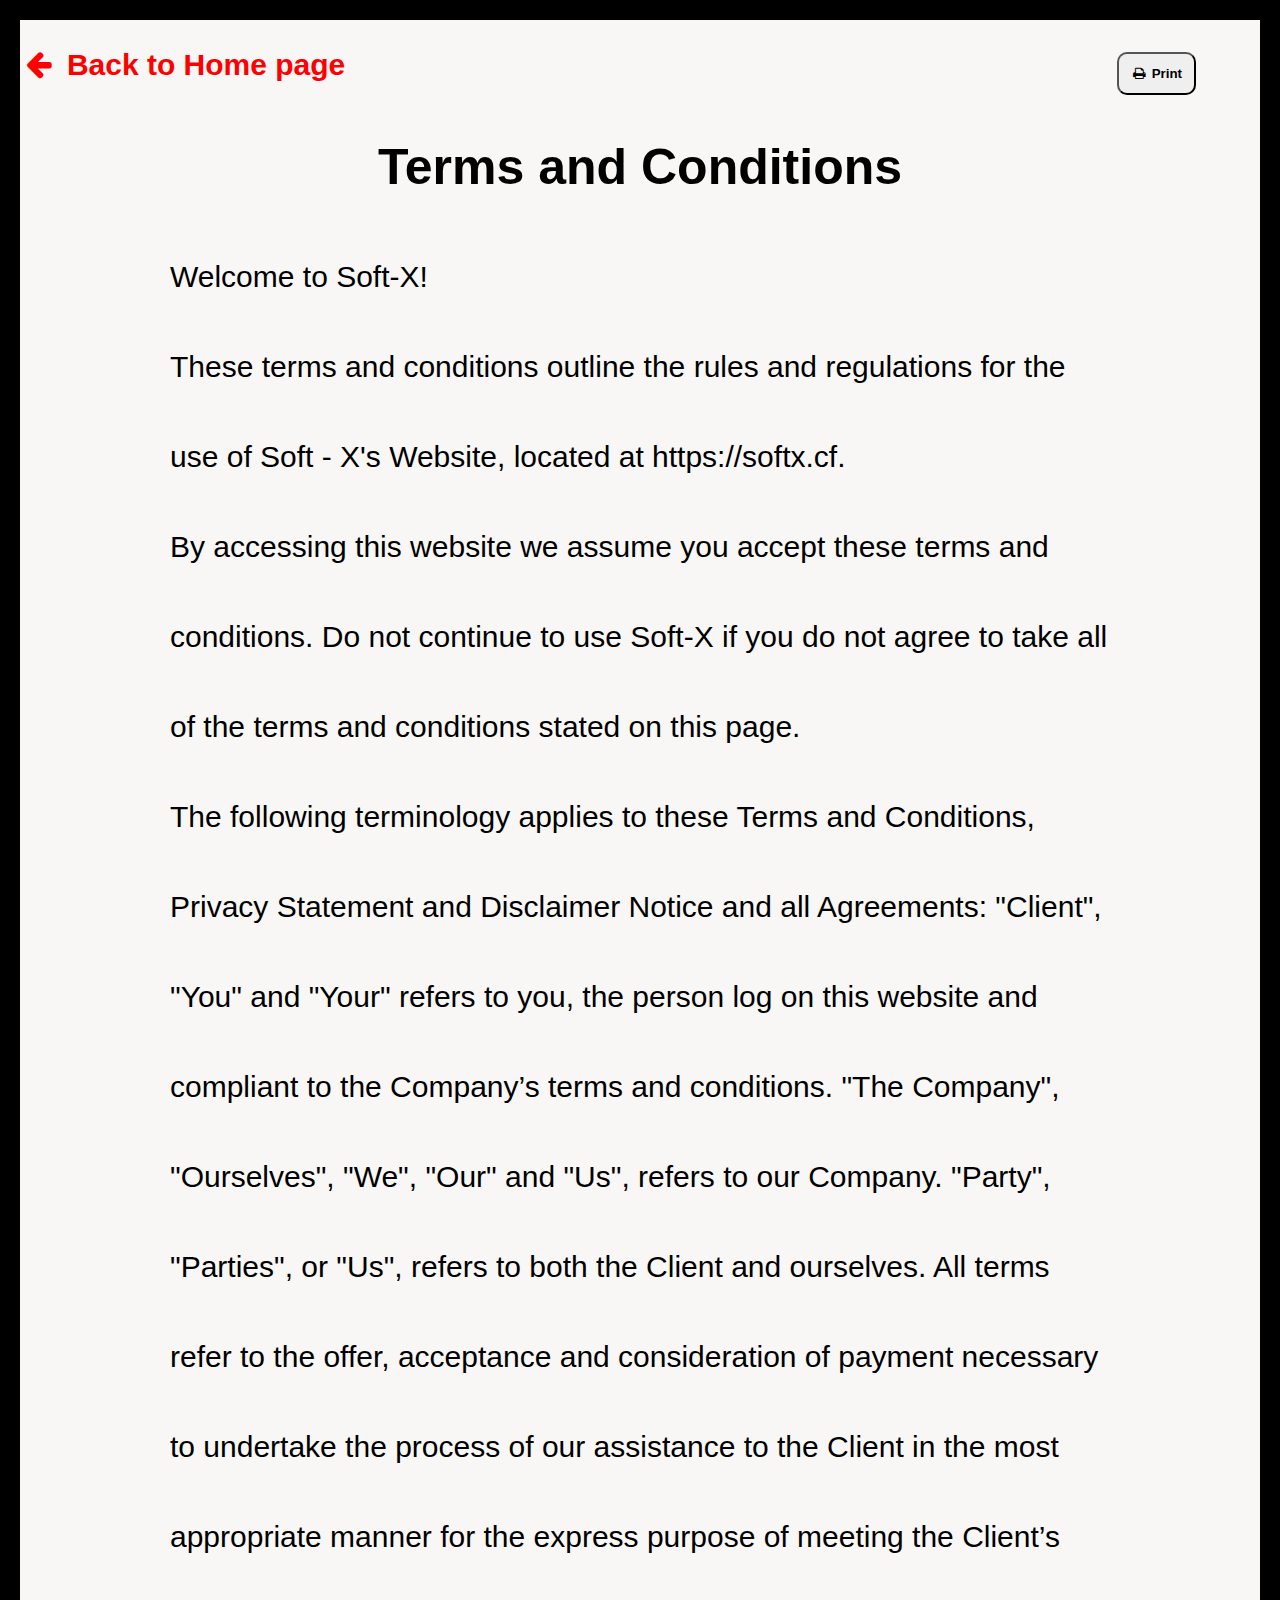
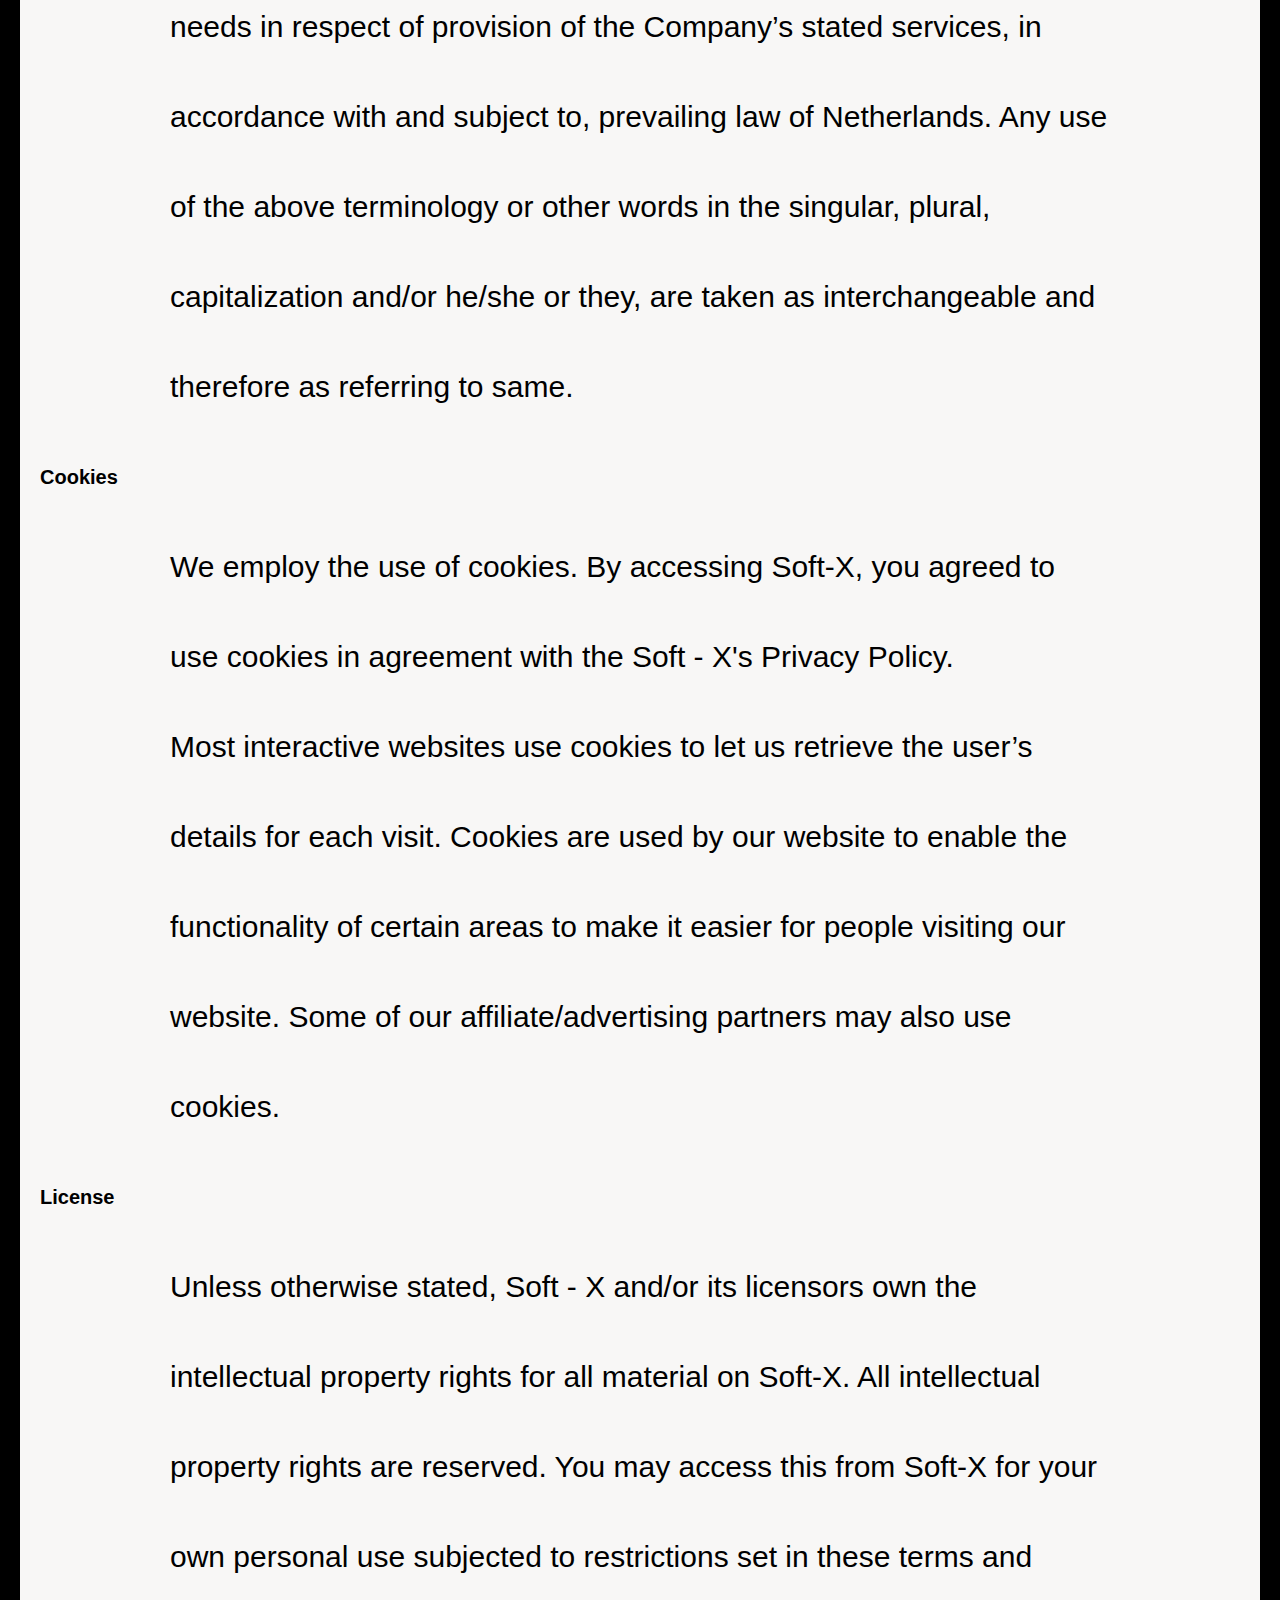
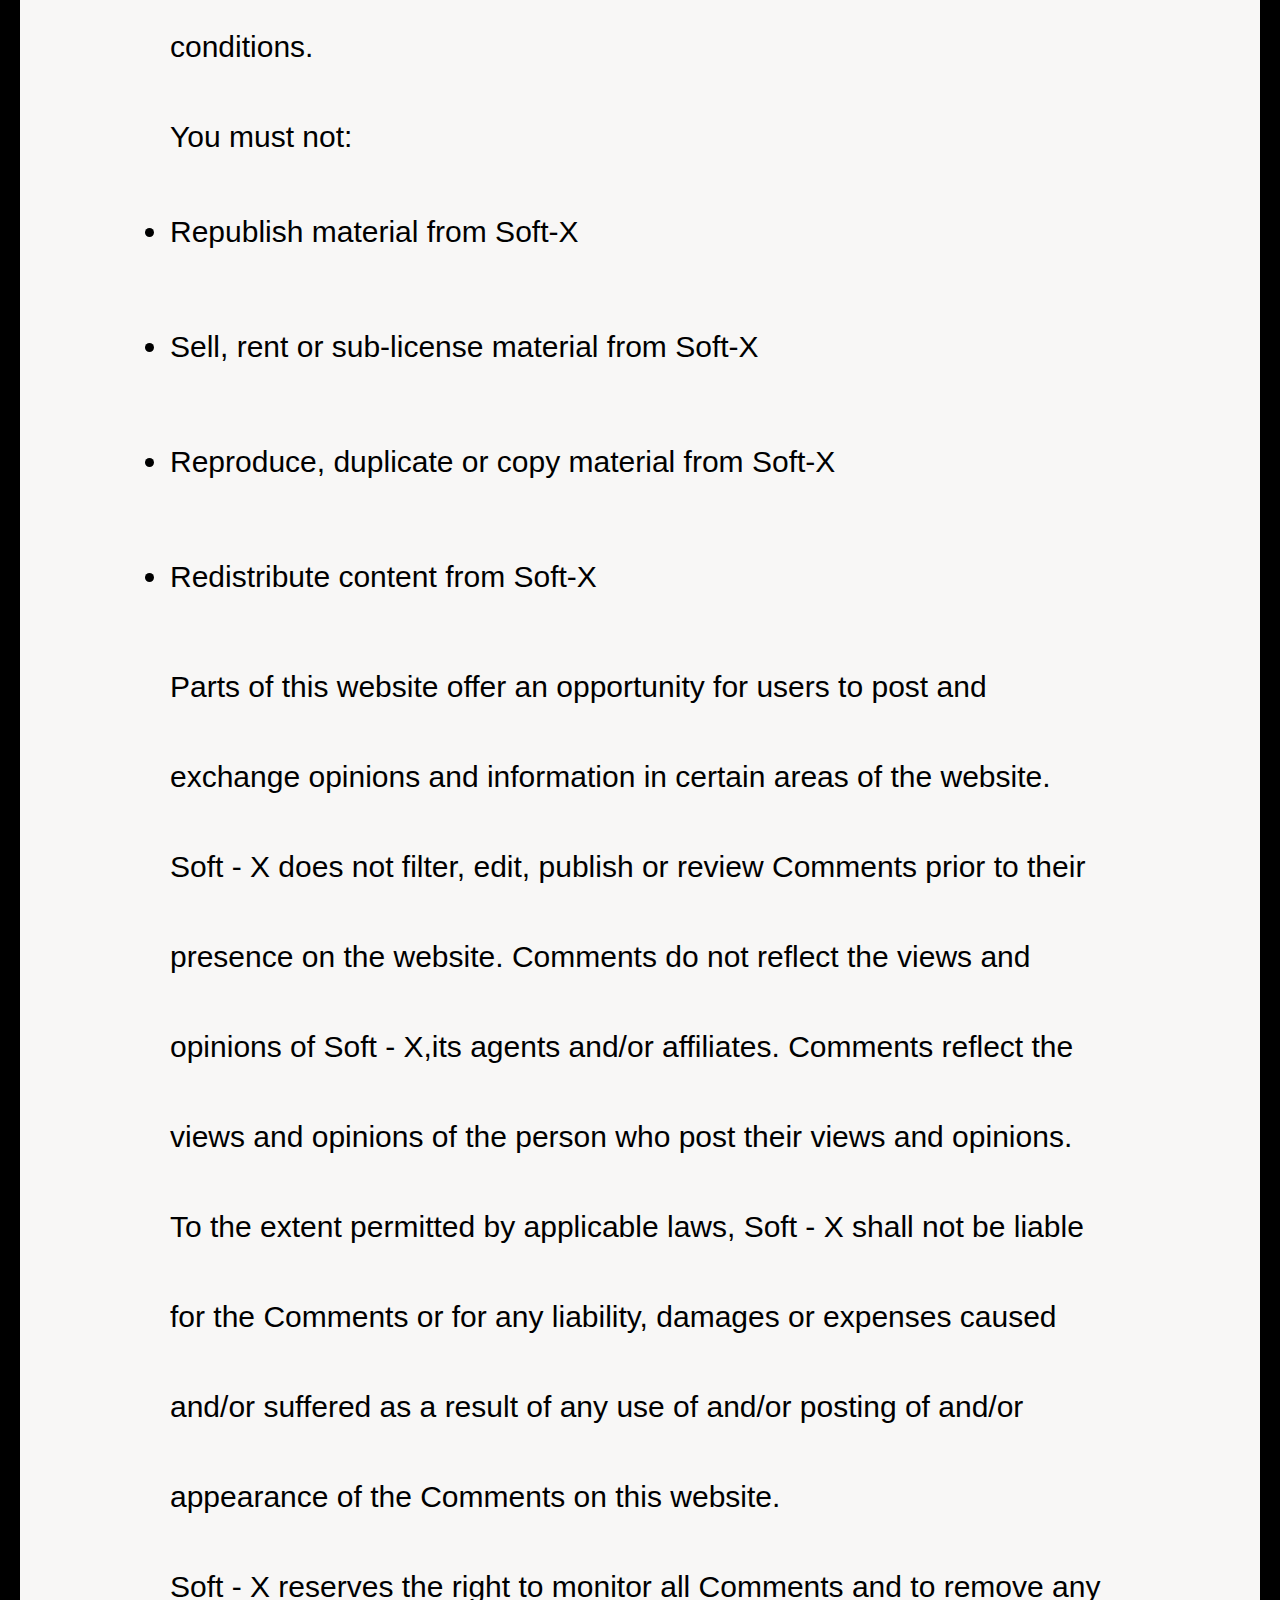
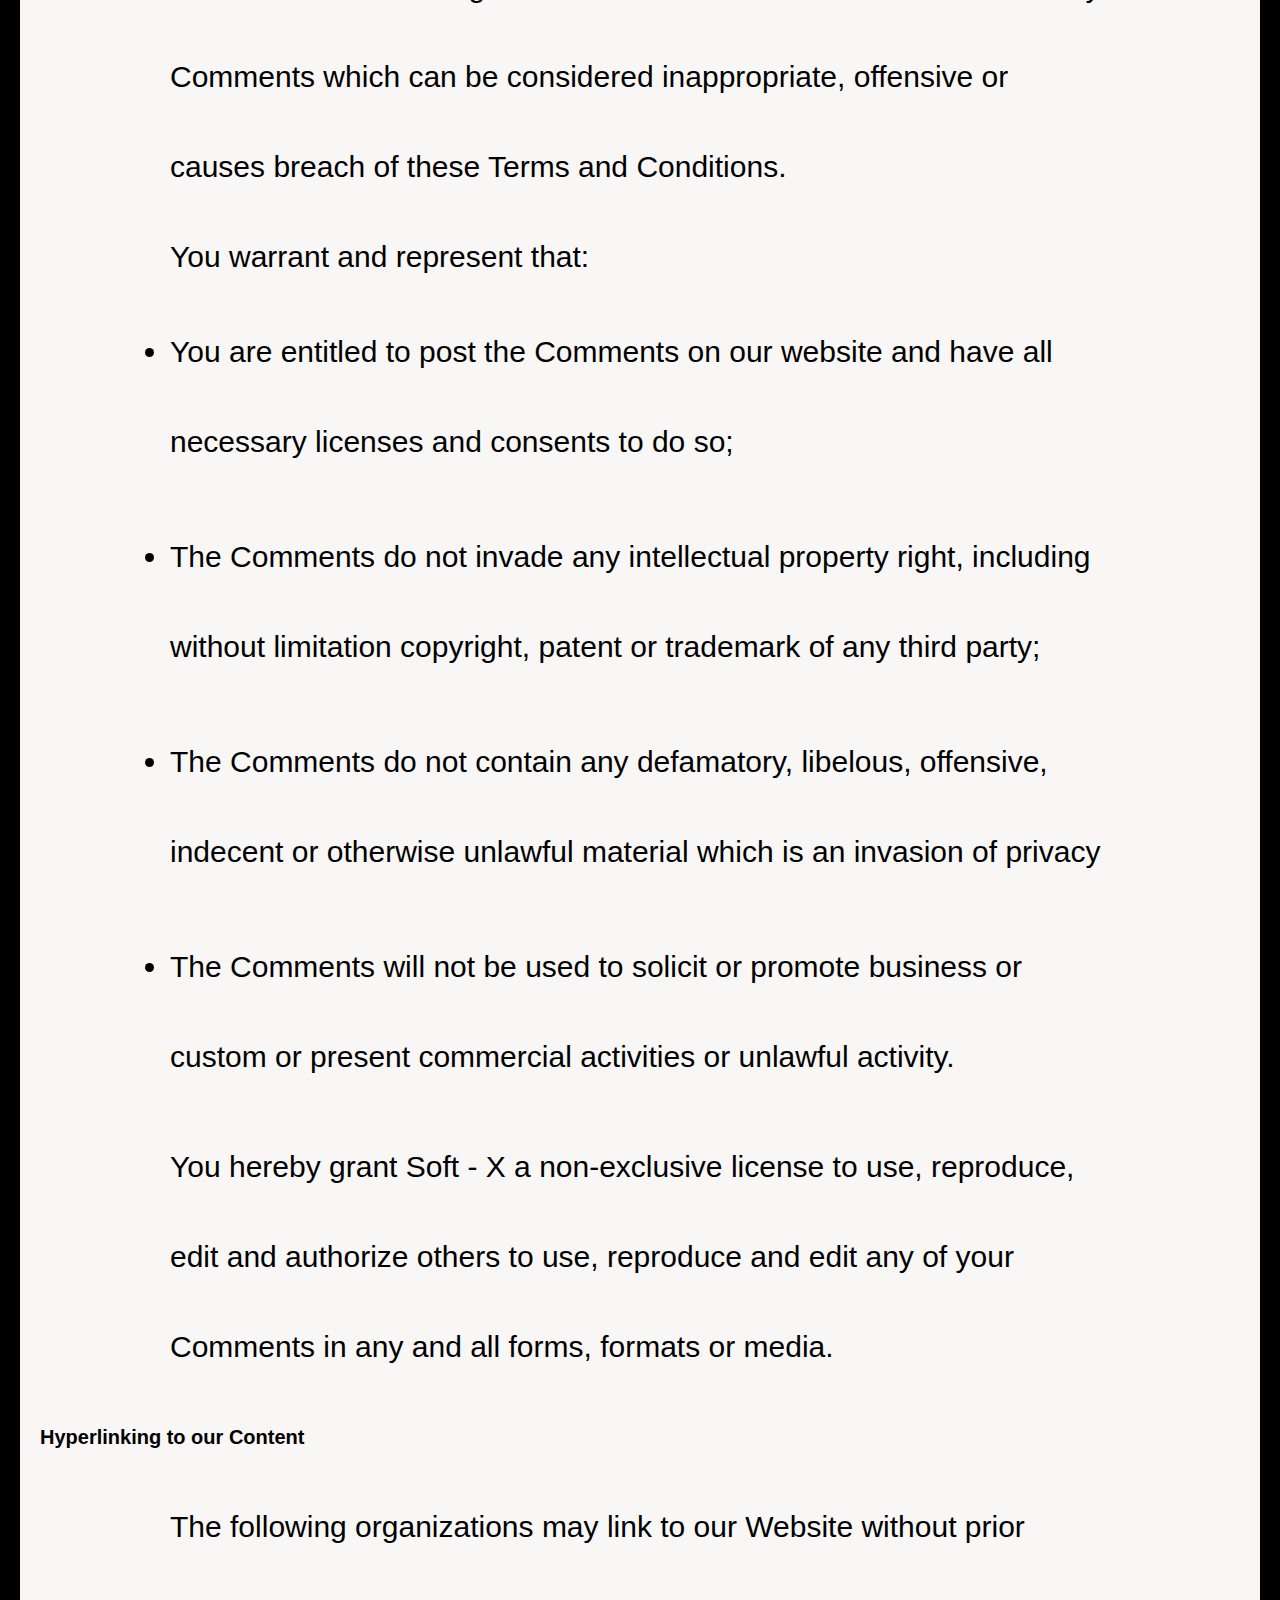
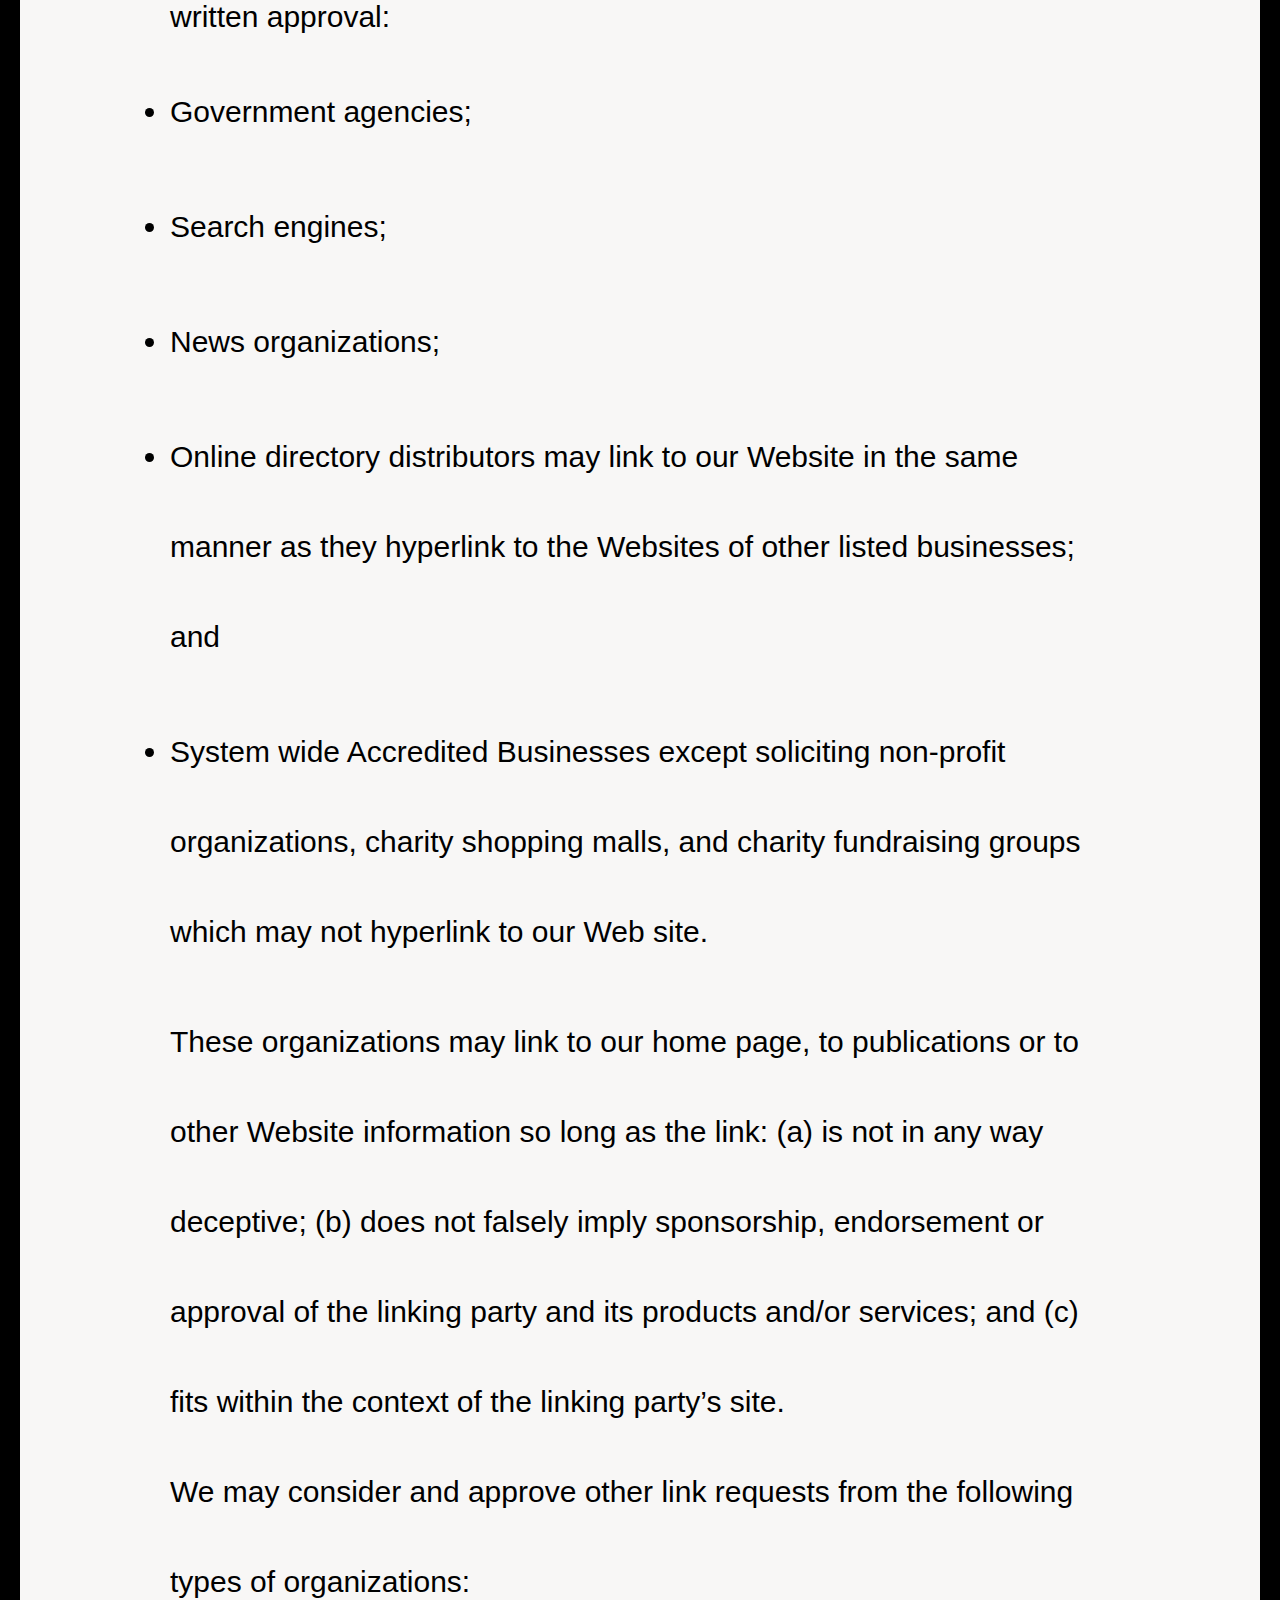
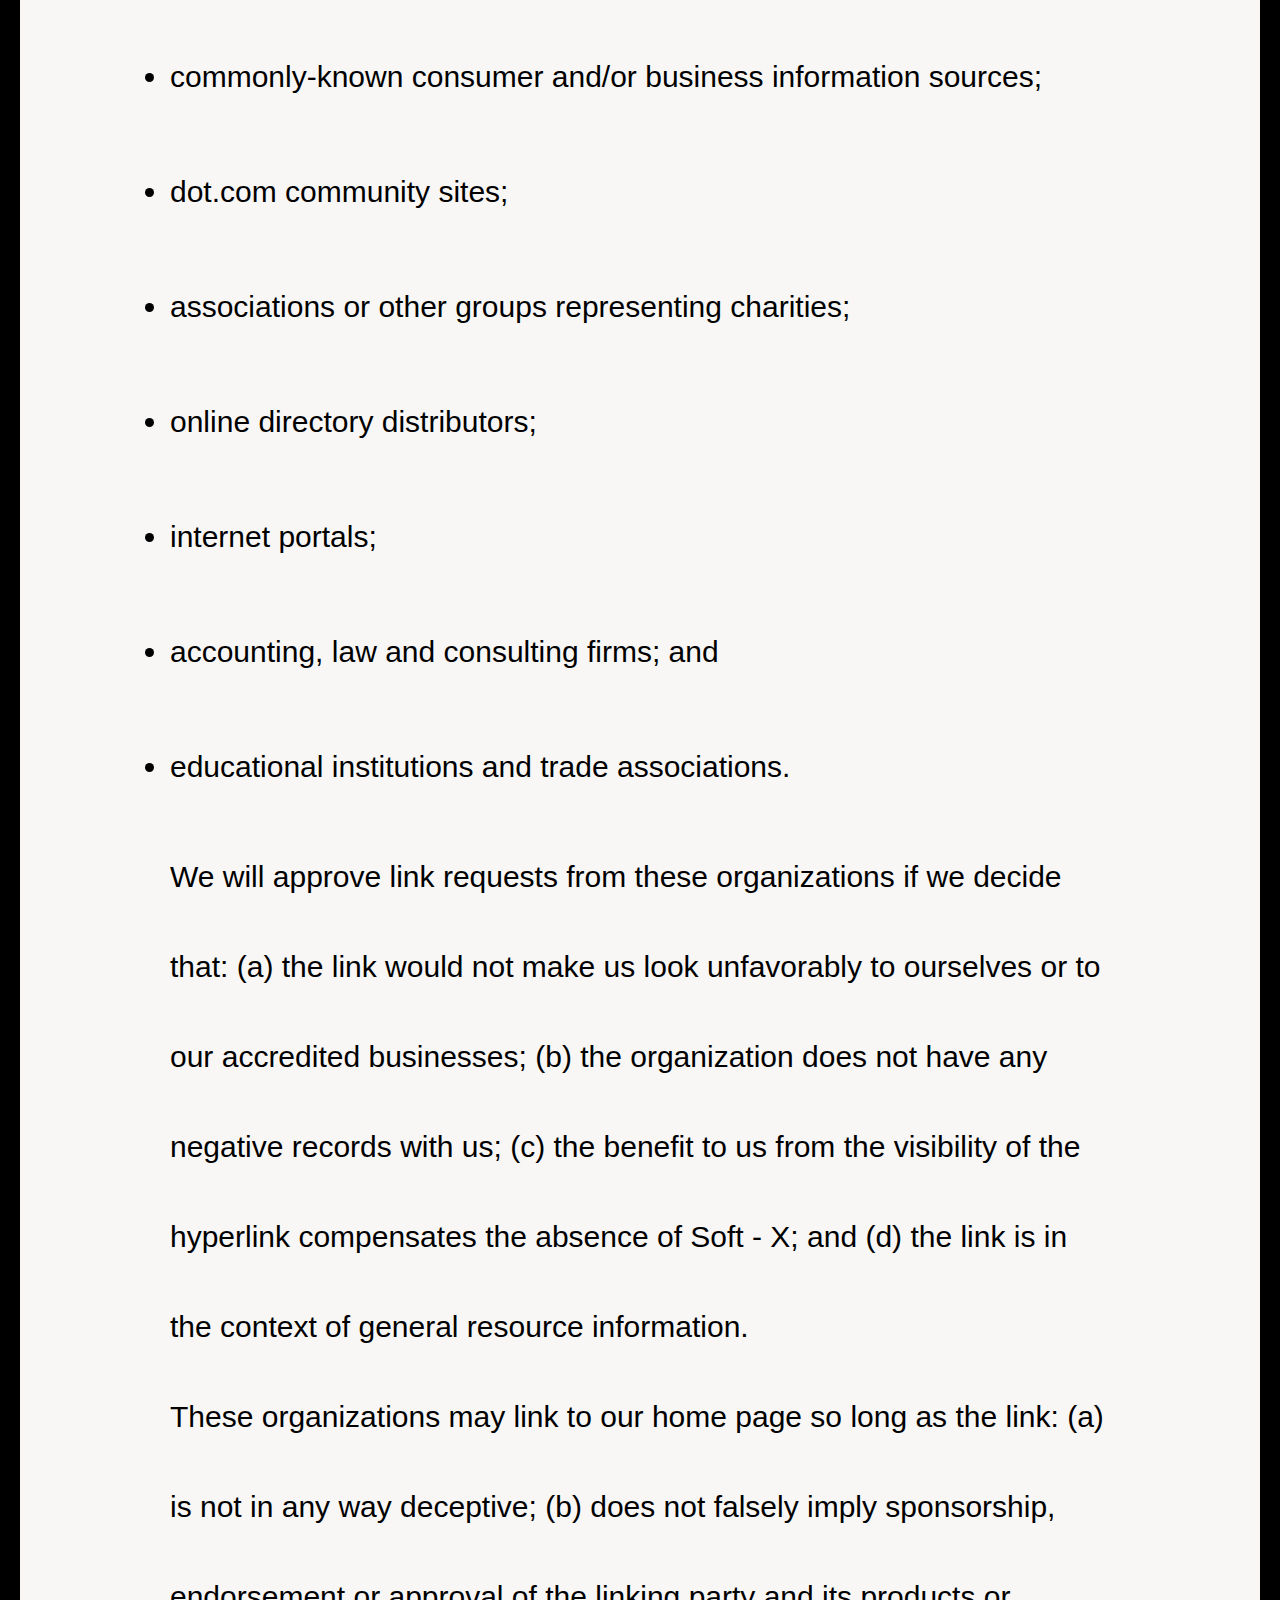
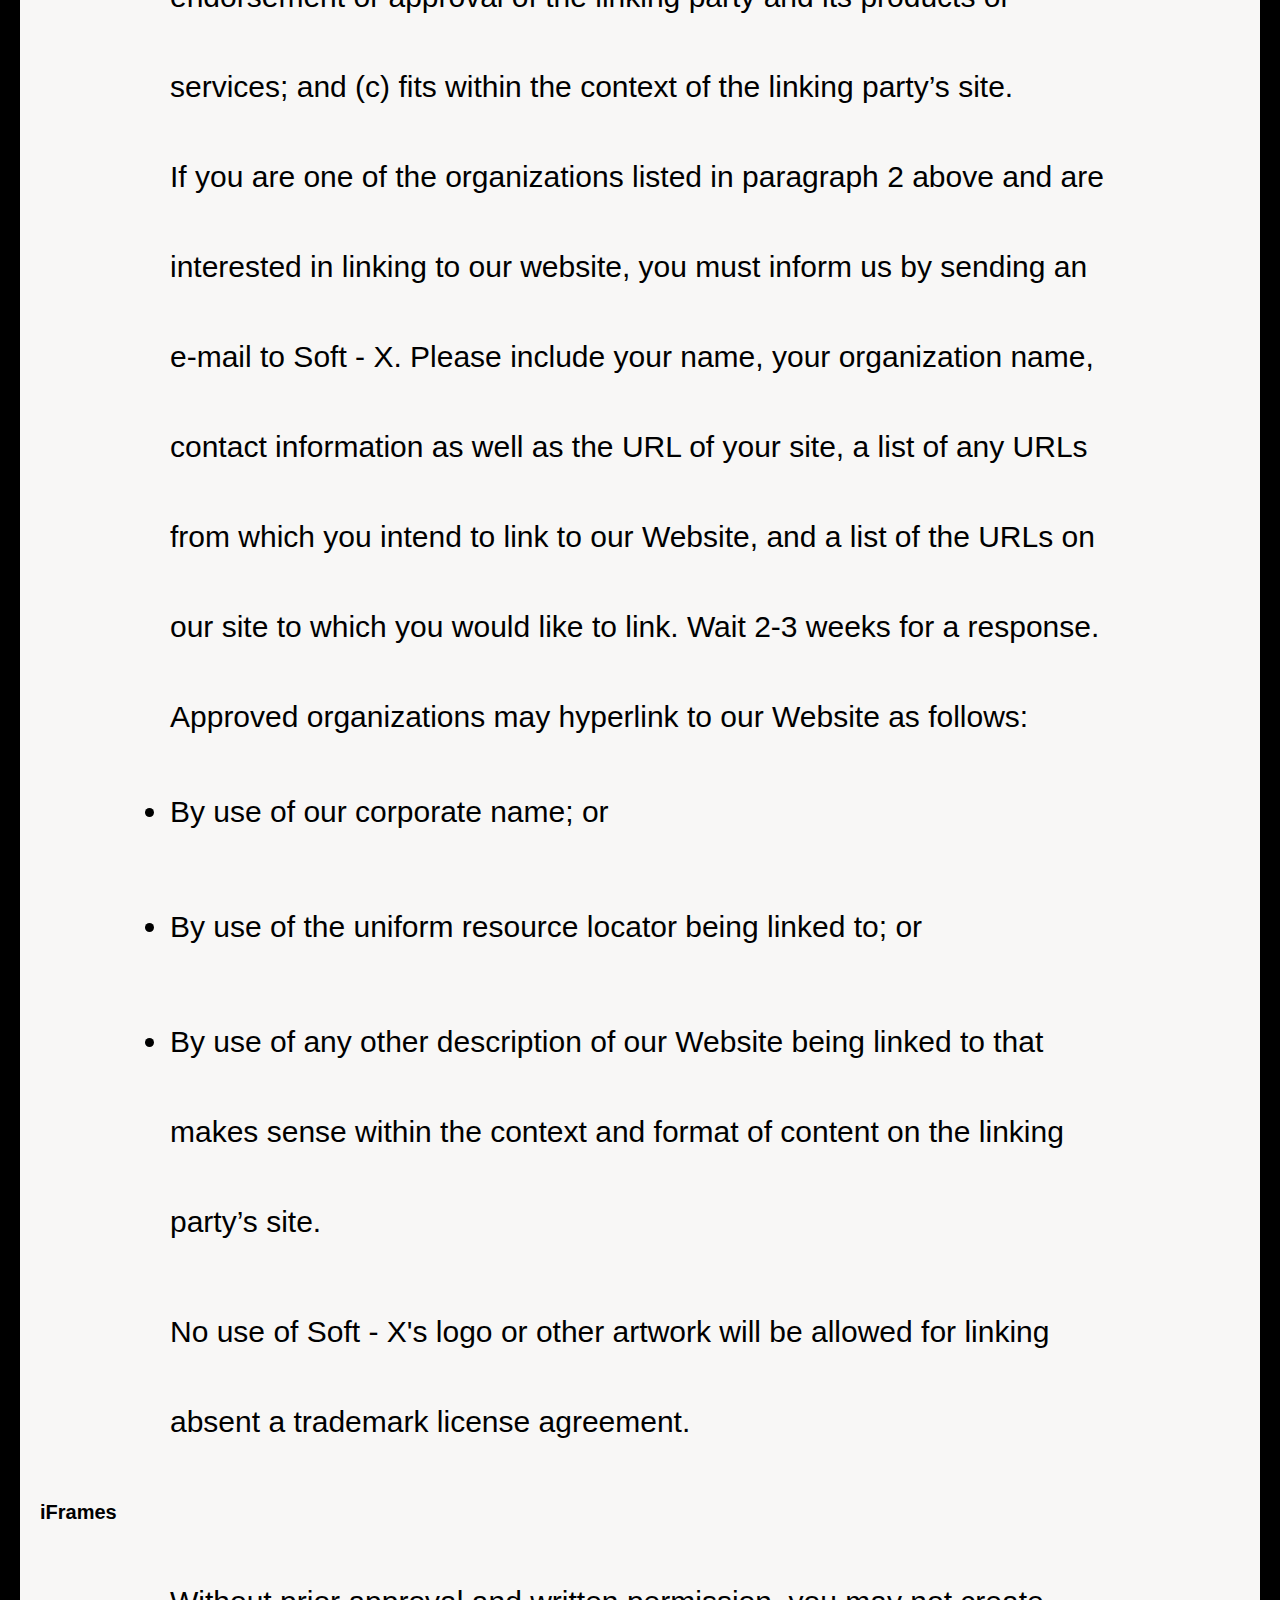
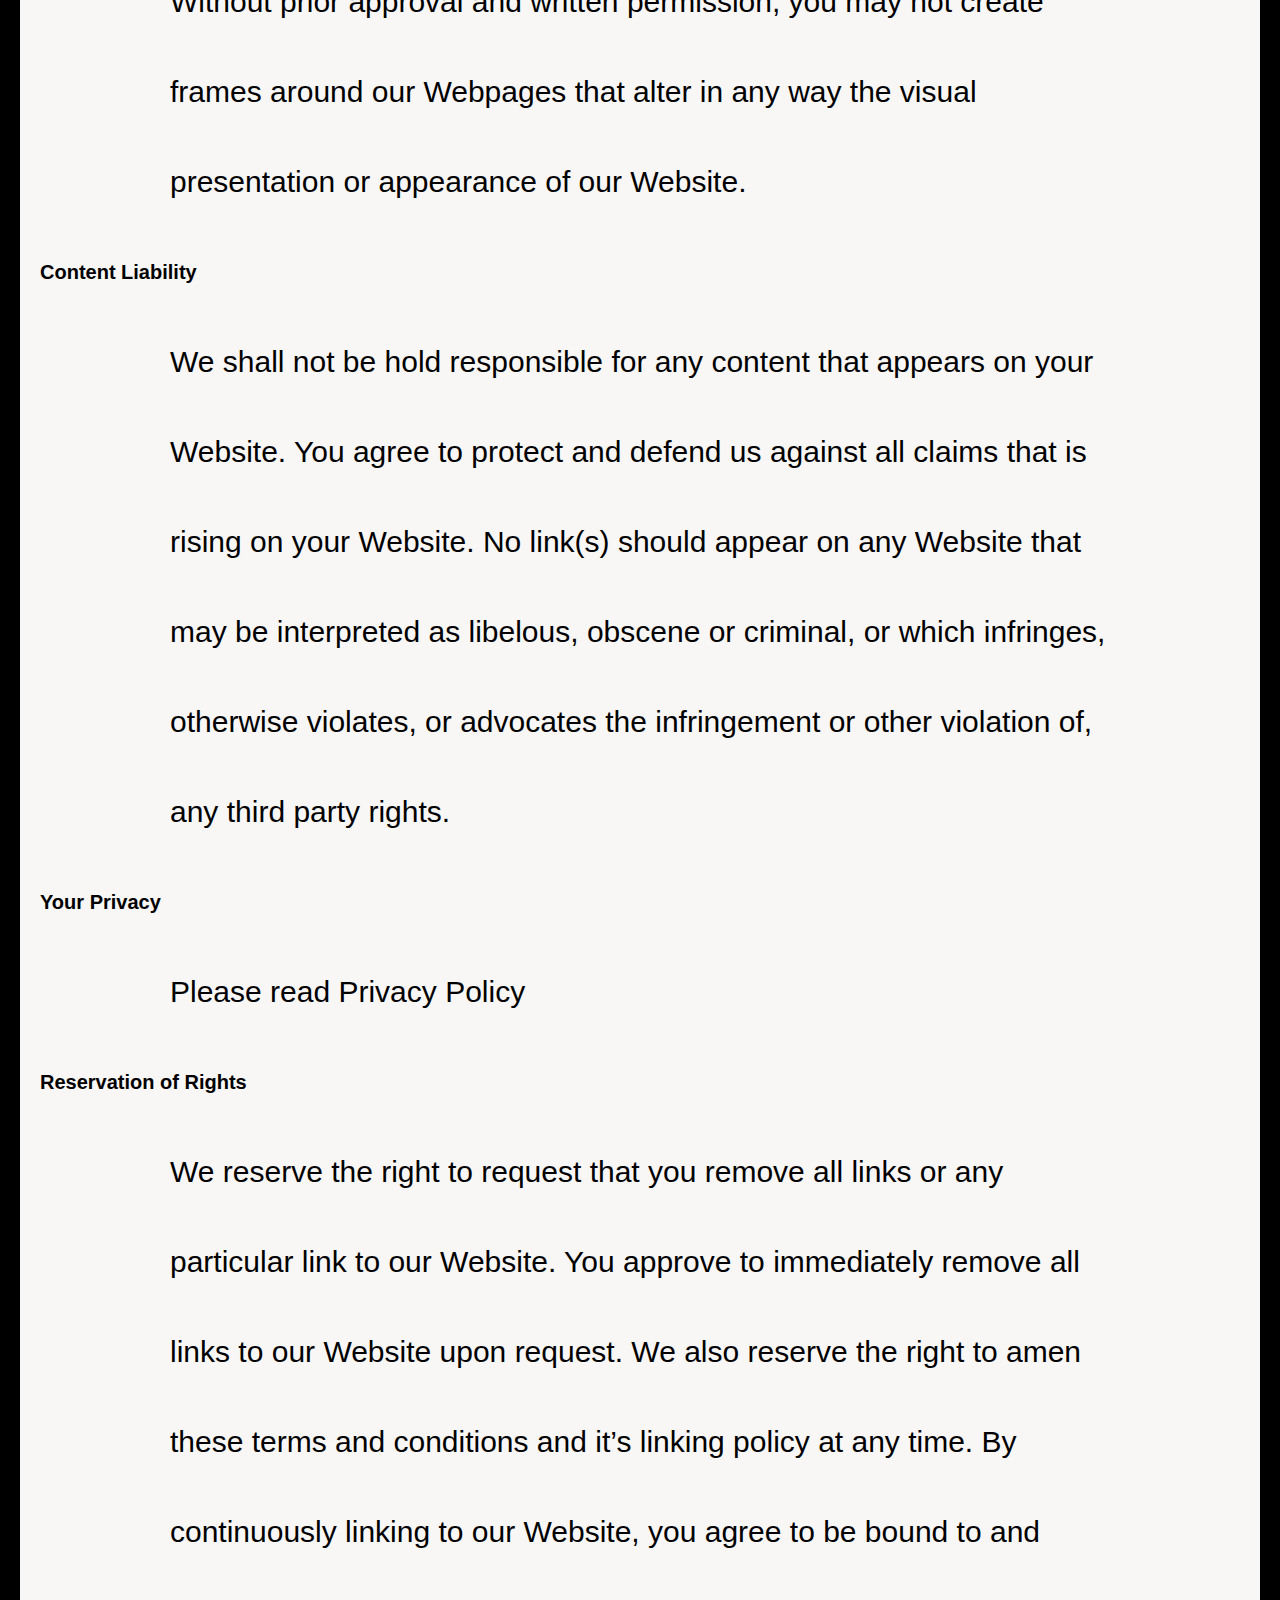
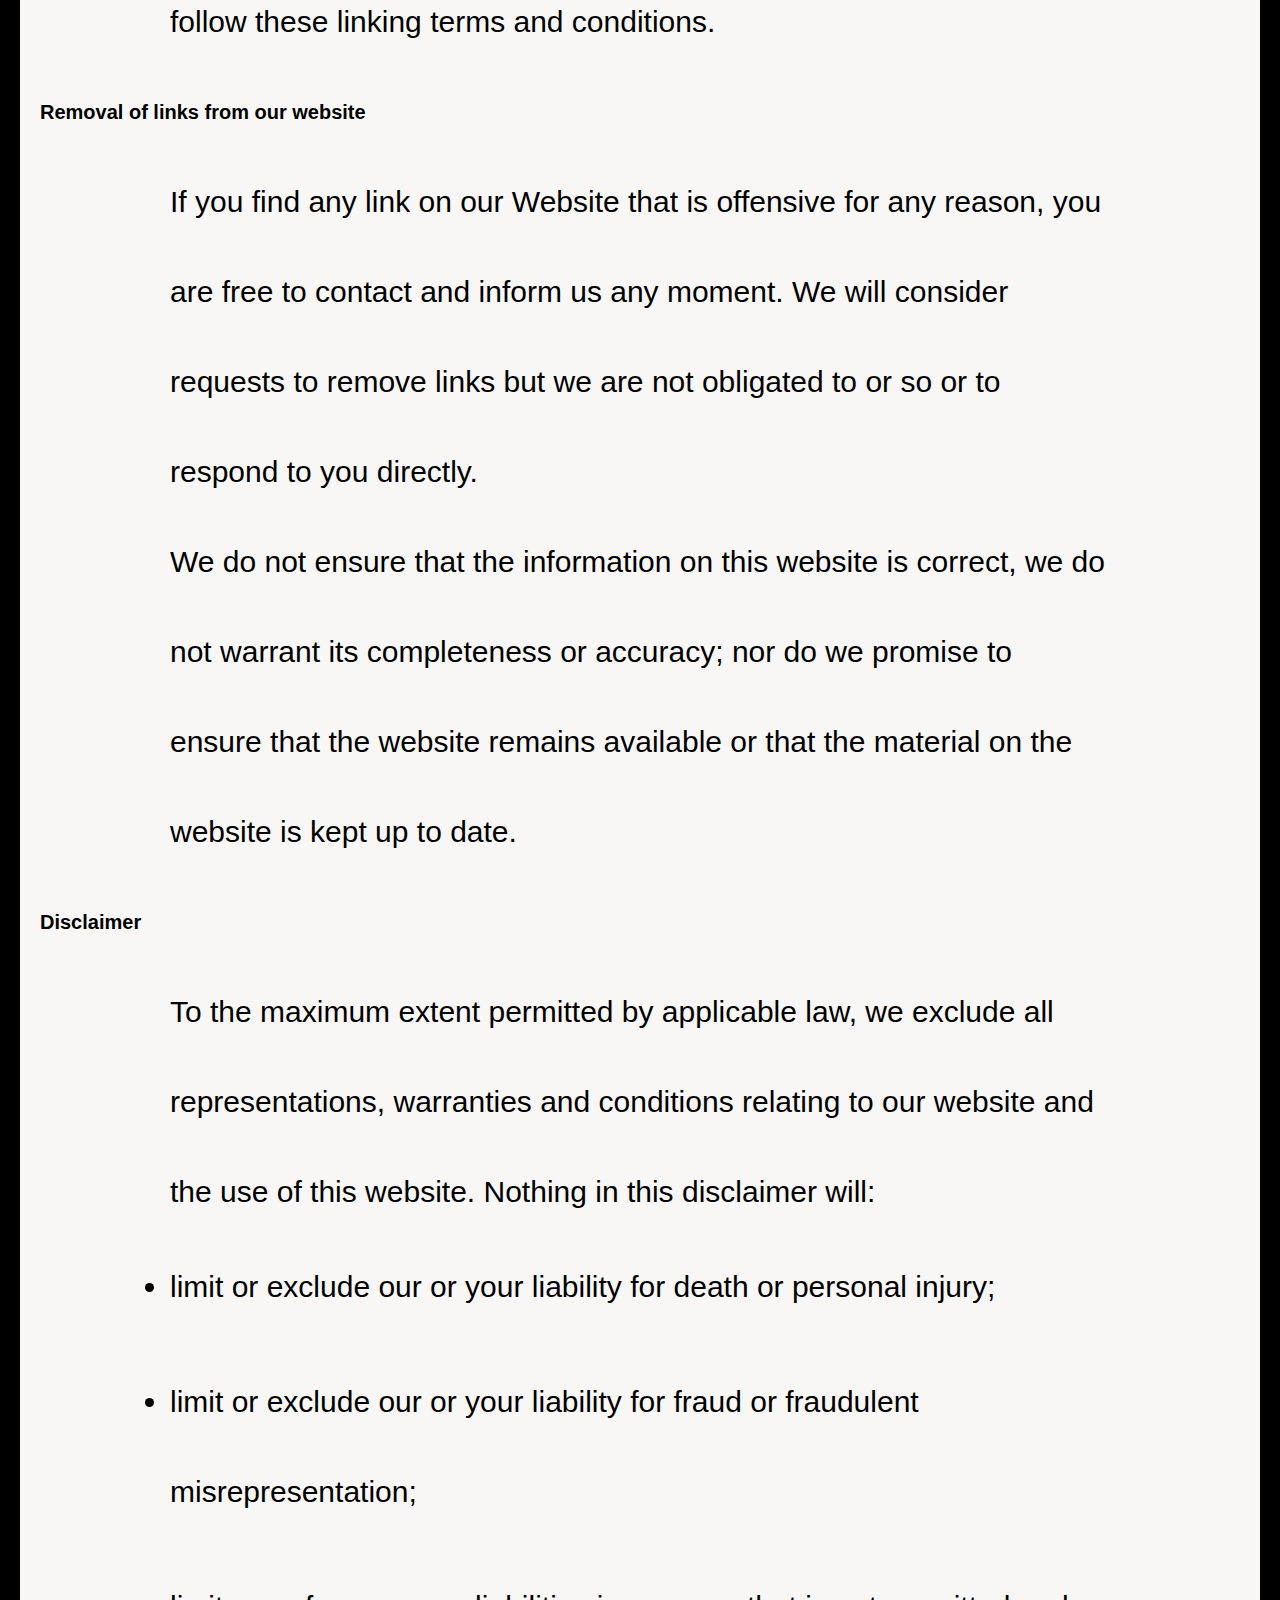
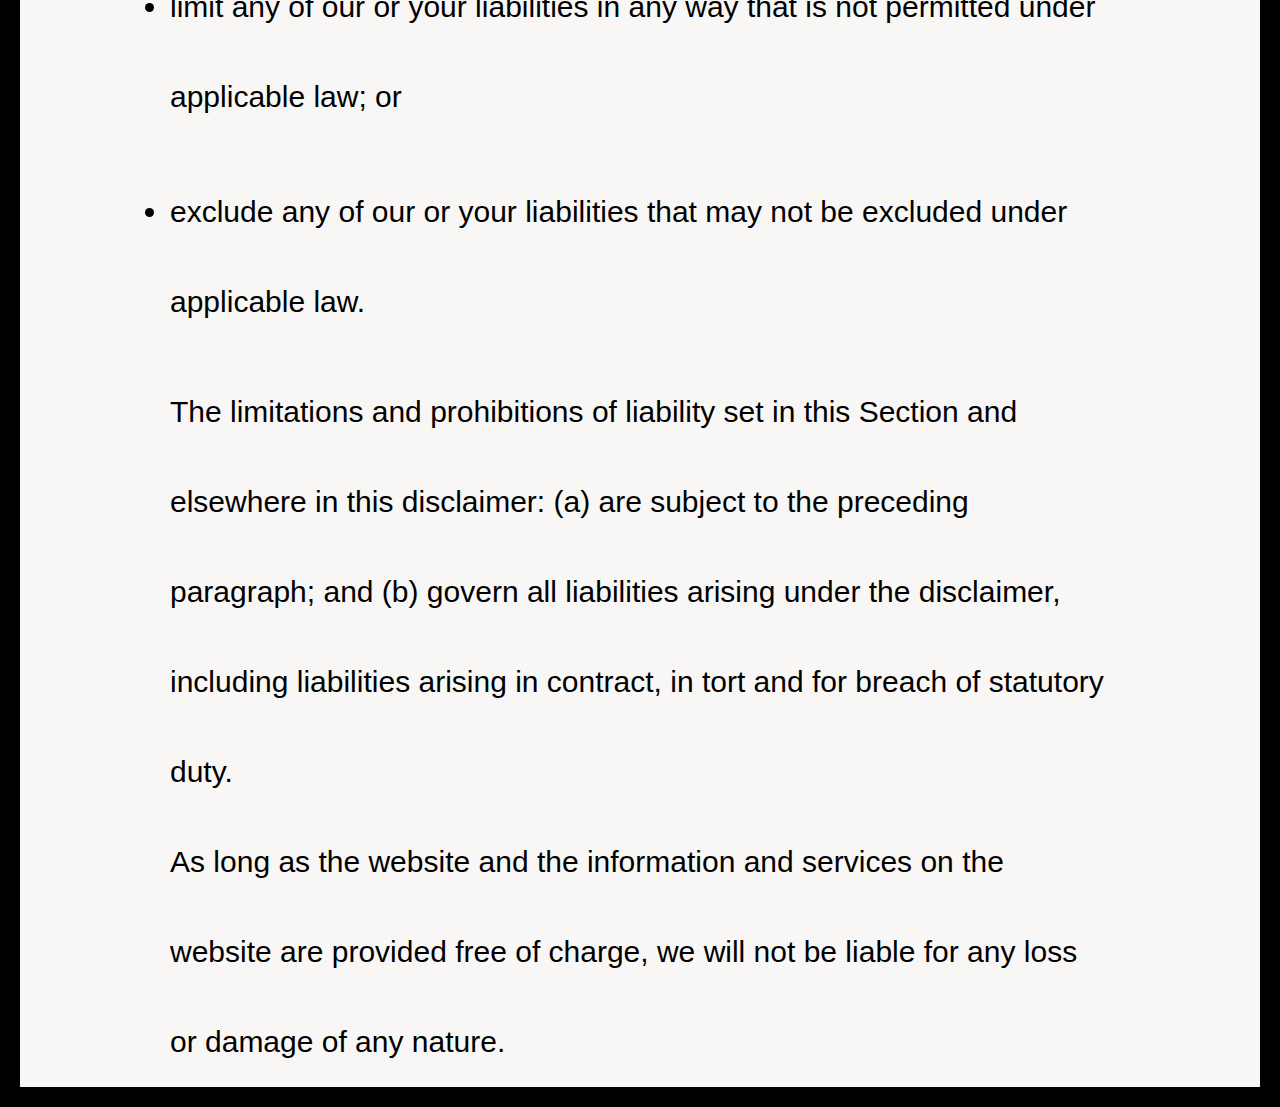
<file: TACond.html>
<!DOCTYPE html>
<html>
<head>
    <title>terms and conditions</title>
    <link rel="stylesheet" type="text/css" href="TACond.css">
    <link rel="stylesheet" href="https://cdnjs.cloudflare.com/ajax/libs/font-awesome/4.7.0/css/font-awesome.min.css">
</head>
<body>
    <form>
        <a href="index.html"><i class="fa fa-fw fa-arrow-left"></i> Back to Home page</a>
        <button onclick="window.print()"><i class="fa fa-fw fa-print"></i> Print</button>
<h1>Terms and Conditions</h1>


<p>Welcome to Soft-X!</p>

<p>These terms and conditions outline the rules and regulations for the use of Soft - X's Website, located at https://softx.cf.</p>

<p>By accessing this website we assume you accept these terms and conditions. Do not continue to use Soft-X if you do not agree to take all of the terms and conditions stated on this page.</p>

<p>The following terminology applies to these Terms and Conditions, Privacy Statement and Disclaimer Notice and all Agreements: "Client", "You" and "Your" refers to you, the person log on this website and compliant to the Company’s terms and conditions. "The Company", "Ourselves", "We", "Our" and "Us", refers to our Company. "Party", "Parties", or "Us", refers to both the Client and ourselves. All terms refer to the offer, acceptance and consideration of payment necessary to undertake the process of our assistance to the Client in the most appropriate manner for the express purpose of meeting the Client’s needs in respect of provision of the Company’s stated services, in accordance with and subject to, prevailing law of Netherlands. Any use of the above terminology or other words in the singular, plural, capitalization and/or he/she or they, are taken as interchangeable and therefore as referring to same.</p>

<h3><strong>Cookies</strong></h3>

<p>We employ the use of cookies. By accessing Soft-X, you agreed to use cookies in agreement with the Soft - X's Privacy Policy. </p>

<p>Most interactive websites use cookies to let us retrieve the user’s details for each visit. Cookies are used by our website to enable the functionality of certain areas to make it easier for people visiting our website. Some of our affiliate/advertising partners may also use cookies.</p>

<h3><strong>License</strong></h3>

<p>Unless otherwise stated, Soft - X and/or its licensors own the intellectual property rights for all material on Soft-X. All intellectual property rights are reserved. You may access this from Soft-X for your own personal use subjected to restrictions set in these terms and conditions.</p>

<p>You must not:</p>
<ul>
    <li>Republish material from Soft-X</li>
    <li>Sell, rent or sub-license material from Soft-X</li>
    <li>Reproduce, duplicate or copy material from Soft-X</li>
    <li>Redistribute content from Soft-X</li>
</ul>



<p>Parts of this website offer an opportunity for users to post and exchange opinions and information in certain areas of the website. Soft - X does not filter, edit, publish or review Comments prior to their presence on the website. Comments do not reflect the views and opinions of Soft - X,its agents and/or affiliates. Comments reflect the views and opinions of the person who post their views and opinions. To the extent permitted by applicable laws, Soft - X shall not be liable for the Comments or for any liability, damages or expenses caused and/or suffered as a result of any use of and/or posting of and/or appearance of the Comments on this website.</p>

<p>Soft - X reserves the right to monitor all Comments and to remove any Comments which can be considered inappropriate, offensive or causes breach of these Terms and Conditions.</p>

<p>You warrant and represent that:</p>

<ul>
    <li>You are entitled to post the Comments on our website and have all necessary licenses and consents to do so;</li>
    <li>The Comments do not invade any intellectual property right, including without limitation copyright, patent or trademark of any third party;</li>
    <li>The Comments do not contain any defamatory, libelous, offensive, indecent or otherwise unlawful material which is an invasion of privacy</li>
    <li>The Comments will not be used to solicit or promote business or custom or present commercial activities or unlawful activity.</li>
</ul>

<p>You hereby grant Soft - X a non-exclusive license to use, reproduce, edit and authorize others to use, reproduce and edit any of your Comments in any and all forms, formats or media.</p>

<h3><strong>Hyperlinking to our Content</strong></h3>

<p>The following organizations may link to our Website without prior written approval:</p>

<ul>
    <li>Government agencies;</li>
    <li>Search engines;</li>
    <li>News organizations;</li>
    <li>Online directory distributors may link to our Website in the same manner as they hyperlink to the Websites of other listed businesses; and</li>
    <li>System wide Accredited Businesses except soliciting non-profit organizations, charity shopping malls, and charity fundraising groups which may not hyperlink to our Web site.</li>
</ul>

<p>These organizations may link to our home page, to publications or to other Website information so long as the link: (a) is not in any way deceptive; (b) does not falsely imply sponsorship, endorsement or approval of the linking party and its products and/or services; and (c) fits within the context of the linking party’s site.</p>

<p>We may consider and approve other link requests from the following types of organizations:</p>

<ul>
    <li>commonly-known consumer and/or business information sources;</li>
    <li>dot.com community sites;</li>
    <li>associations or other groups representing charities;</li>
    <li>online directory distributors;</li>
    <li>internet portals;</li>
    <li>accounting, law and consulting firms; and</li>
    <li>educational institutions and trade associations.</li>
</ul>

<p>We will approve link requests from these organizations if we decide that: (a) the link would not make us look unfavorably to ourselves or to our accredited businesses; (b) the organization does not have any negative records with us; (c) the benefit to us from the visibility of the hyperlink compensates the absence of Soft - X; and (d) the link is in the context of general resource information.</p>

<p>These organizations may link to our home page so long as the link: (a) is not in any way deceptive; (b) does not falsely imply sponsorship, endorsement or approval of the linking party and its products or services; and (c) fits within the context of the linking party’s site.</p>

<p>If you are one of the organizations listed in paragraph 2 above and are interested in linking to our website, you must inform us by sending an e-mail to Soft - X. Please include your name, your organization name, contact information as well as the URL of your site, a list of any URLs from which you intend to link to our Website, and a list of the URLs on our site to which you would like to link. Wait 2-3 weeks for a response.</p>

<p>Approved organizations may hyperlink to our Website as follows:</p>

<ul>
    <li>By use of our corporate name; or</li>
    <li>By use of the uniform resource locator being linked to; or</li>
    <li>By use of any other description of our Website being linked to that makes sense within the context and format of content on the linking party’s site.</li>
</ul>

<p>No use of Soft - X's logo or other artwork will be allowed for linking absent a trademark license agreement.</p>

<h3><strong>iFrames</strong></h3>

<p>Without prior approval and written permission, you may not create frames around our Webpages that alter in any way the visual presentation or appearance of our Website.</p>

<h3><strong>Content Liability</strong></h3>

<p>We shall not be hold responsible for any content that appears on your Website. You agree to protect and defend us against all claims that is rising on your Website. No link(s) should appear on any Website that may be interpreted as libelous, obscene or criminal, or which infringes, otherwise violates, or advocates the infringement or other violation of, any third party rights.</p>

<h3><strong>Your Privacy</strong></h3>

<p>Please read Privacy Policy</p>

<h3><strong>Reservation of Rights</strong></h3>

<p>We reserve the right to request that you remove all links or any particular link to our Website. You approve to immediately remove all links to our Website upon request. We also reserve the right to amen these terms and conditions and it’s linking policy at any time. By continuously linking to our Website, you agree to be bound to and follow these linking terms and conditions.</p>

<h3><strong>Removal of links from our website</strong></h3>

<p>If you find any link on our Website that is offensive for any reason, you are free to contact and inform us any moment. We will consider requests to remove links but we are not obligated to or so or to respond to you directly.</p>

<p>We do not ensure that the information on this website is correct, we do not warrant its completeness or accuracy; nor do we promise to ensure that the website remains available or that the material on the website is kept up to date.</p>

<h3><strong>Disclaimer</strong></h3>

<p>To the maximum extent permitted by applicable law, we exclude all representations, warranties and conditions relating to our website and the use of this website. Nothing in this disclaimer will:</p>

<ul>
    <li>limit or exclude our or your liability for death or personal injury;</li>
    <li>limit or exclude our or your liability for fraud or fraudulent misrepresentation;</li>
    <li>limit any of our or your liabilities in any way that is not permitted under applicable law; or</li>
    <li>exclude any of our or your liabilities that may not be excluded under applicable law.</li>
</ul>

<p>The limitations and prohibitions of liability set in this Section and elsewhere in this disclaimer: (a) are subject to the preceding paragraph; and (b) govern all liabilities arising under the disclaimer, including liabilities arising in contract, in tort and for breach of statutory duty.</p>

<p>As long as the website and the information and services on the website are provided free of charge, we will not be liable for any loss or damage of any nature.</p>


</form>
 </body>
</html>
</file>
<file: TACond.css>
*{
	margin:0;
	padding:0;
	font-family: 'Segoe UI', Tahoma, Geneva, Verdana, sans-serif;

}

a{
	font-size: medium;
	font-weight: 700;
	text-decoration: none;
	color:red;
}

button{
	border-radius: 10px;
	padding:12px;
	font-weight: 600;
	margin-top: 2rem;
	float: right;
	margin-right: 4rem;

}
button:hover{
	color:black;
	font-weight: 600;
	background-color: yellowgreen;

}
p{
	margin-right: 150px;
	margin-left:  150px;
	font-size: 30px;
	
   	text-align: left;
}
li{
	margin-right: 150px;
	margin-left:  150px;
	font-size: 30px;
	padding-bottom: 20px;
	padding-top: 5px;
   text-align: left;
}
h2{
	font-size: 30px;
	padding-bottom: 20px;
	padding-top: 15px;
   text-align: center;
	}
h3{
	font-size:20px;
	padding-left: 20px;

}
h1{
	font-size: 50px;
	padding-bottom: 20px;
	padding-top: 5px;
    text-align: center;
    }
form{
	padding: 20px;
	margin: 20px;
	background-color: #f8f7f6;
}
body{
	background : black;
}   		

@media screen and (min-width: 480px) {
	a{
		font-size: 30px;
		
	}
	form{
		padding:0;
		line-height: 90px;
		font-size: 10px;
	}

  }
</file>
